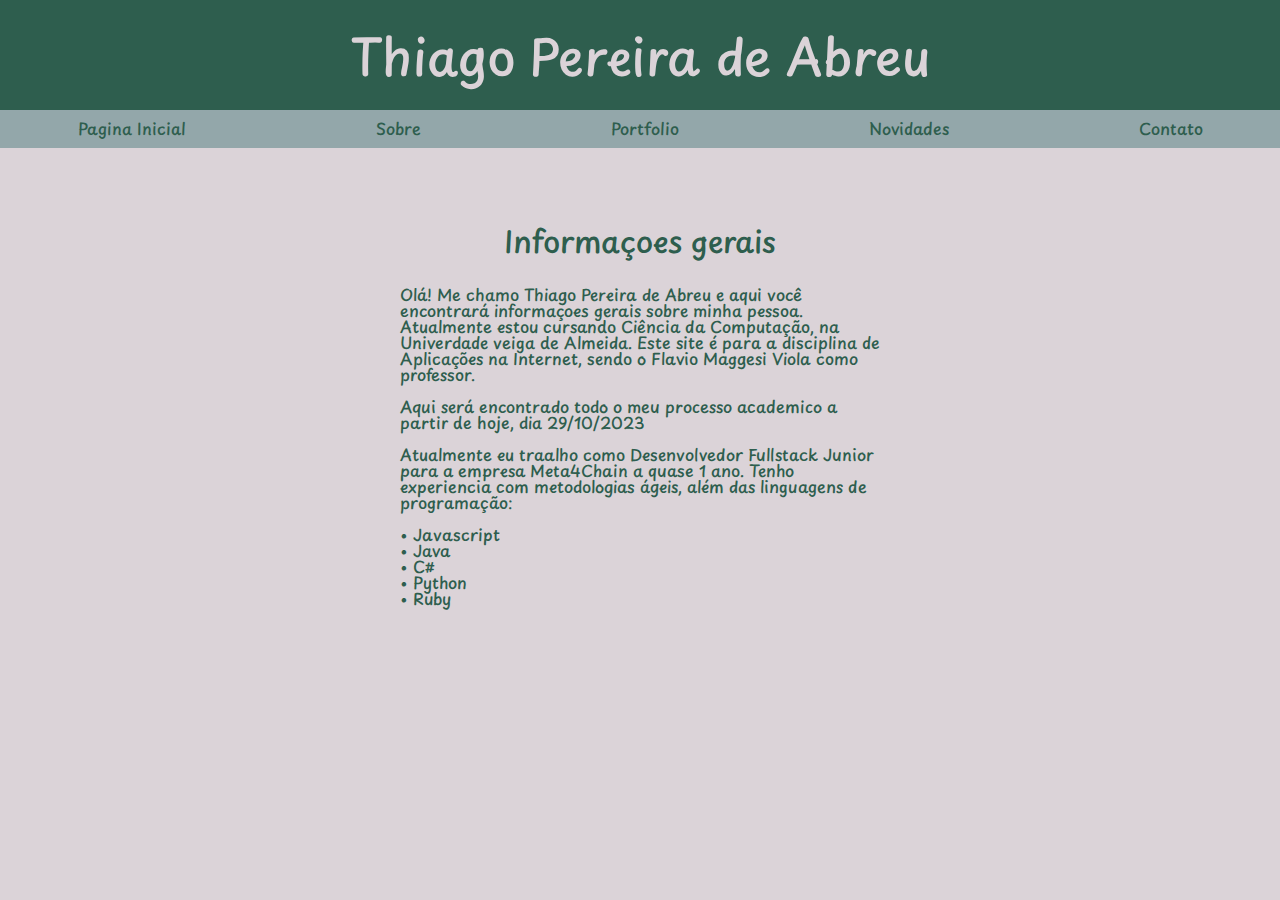
<file: index.html>
<!DOCTYPE html>
<html lang="en">
<head>
    <meta charset="UTF-8">
    <meta name="viewport" content="width=device-width, initial-scale=1.0">
    <link rel="stylesheet" href="style.css">
    <link rel="stylesheet" href="reset.css">
    <link rel="preconnect" href="https://fonts.googleapis.com">
<link rel="preconnect" href="https://fonts.gstatic.com" crossorigin>
<link href="https://fonts.googleapis.com/css2?family=Playpen+Sans:wght@100;200;300;400;500;600;700&display=swap" rel="stylesheet">
    <title>Document</title>
</head>
<body>
    <header class="container">
        <h1>Thiago Pereira de Abreu</h1>

        
        <nav>
            <ul>
                <li><a href="index.html">Pagina Inicial</a></li>
                <li><a href="about.html">Sobre</a></li>
                <li><a href="portfolio.html">Portfolio</a></li>
                <li><a href="news.html">Novidades</a></li>
                <li><a href="contacts.html">Contato</a></li>
            </ul>
        </nav>
    </header>

    <main>
        <h3>Informaçoes gerais</h3>

        <p>Olá! Me chamo Thiago Pereira de Abreu e aqui você encontrará informaçoes gerais sobre minha pessoa. Atualmente estou cursando Ciência da Computação, na Univerdade veiga de Almeida. Este site é para a disciplina de Aplicações na Internet, sendo o Flavio Maggesi Viola como professor.</p></br>
        <p>Aqui será encontrado todo o meu processo academico a partir de hoje, dia 29/10/2023</p></br>
        <p>Atualmente eu traalho como Desenvolvedor Fullstack Junior para a empresa Meta4Chain a quase 1 ano. Tenho experiencia com metodologias ágeis, além das linguagens de programação:</p></br>
        <ul>
            <li>• Javascript</li>
            <li>• Java</li>
            <li>• C#</li>
            <li>• Python</li>
            <li>• Ruby</li>
        </ul>
    </main>
</body>
</html>
</file>
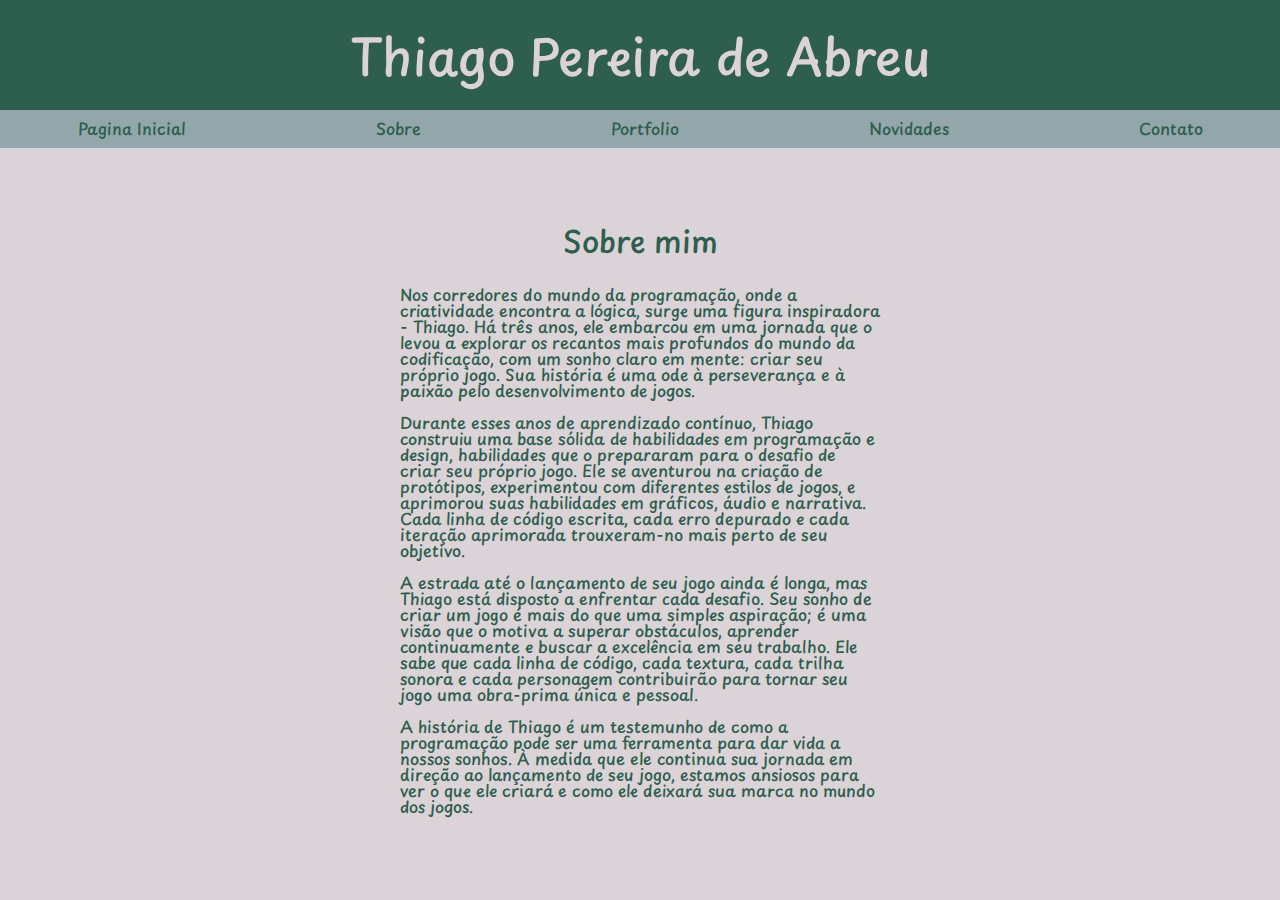
<file: about.html>
<!DOCTYPE html>
<html lang="en">
<head>
    <meta charset="UTF-8">
    <meta name="viewport" content="width=device-width, initial-scale=1.0">
    <link rel="stylesheet" href="style.css">
    <link rel="stylesheet" href="reset.css">
    <link rel="preconnect" href="https://fonts.googleapis.com">
<link rel="preconnect" href="https://fonts.gstatic.com" crossorigin>
<link href="https://fonts.googleapis.com/css2?family=Playpen+Sans:wght@100;200;300;400;500;600;700&display=swap" rel="stylesheet">
    <title>Document</title>
</head>
<body>
    <header class="container">
        <h1>Thiago Pereira de Abreu</h1>

        
        <nav>
            <ul>
                <li><a href="index.html">Pagina Inicial</a></li>
                <li><a href="about.html">Sobre</a></li>
                <li><a href="portfolio.html">Portfolio</a></li>
                <li><a href="news.html">Novidades</a></li>
                <li><a href="contacts.html">Contato</a></li>
            </ul>
        </nav>
    </header>

    <main>
        <div id="container-text">   
            <h3>Sobre mim</h3>    
            <p>Nos corredores do mundo da programação, onde a criatividade encontra a lógica, surge uma figura inspiradora - Thiago. Há três anos, ele embarcou em uma jornada que o levou a explorar os recantos mais profundos do mundo da codificação, com um sonho claro em mente: criar seu próprio jogo. Sua história é uma ode à perseverança e à paixão pelo desenvolvimento de jogos.</p>
            <br />
            <p>Durante esses anos de aprendizado contínuo, Thiago construiu uma base sólida de habilidades em programação e design, habilidades que o prepararam para o desafio de criar seu próprio jogo. Ele se aventurou na criação de protótipos, experimentou com diferentes estilos de jogos, e aprimorou suas habilidades em gráficos, áudio e narrativa. Cada linha de código escrita, cada erro depurado e cada iteração aprimorada trouxeram-no mais perto de seu objetivo.</p>
            <br>
            <p>A estrada até o lançamento de seu jogo ainda é longa, mas Thiago está disposto a enfrentar cada desafio. Seu sonho de criar um jogo é mais do que uma simples aspiração; é uma visão que o motiva a superar obstáculos, aprender continuamente e buscar a excelência em seu trabalho. Ele sabe que cada linha de código, cada textura, cada trilha sonora e cada personagem contribuirão para tornar seu jogo uma obra-prima única e pessoal.</p>
            <br>
            <p>A história de Thiago é um testemunho de como a programação pode ser uma ferramenta para dar vida a nossos sonhos. À medida que ele continua sua jornada em direção ao lançamento de seu jogo, estamos ansiosos para ver o que ele criará e como ele deixará sua marca no mundo dos jogos.</p></div>
    </main>
</body>
</html>
</file>
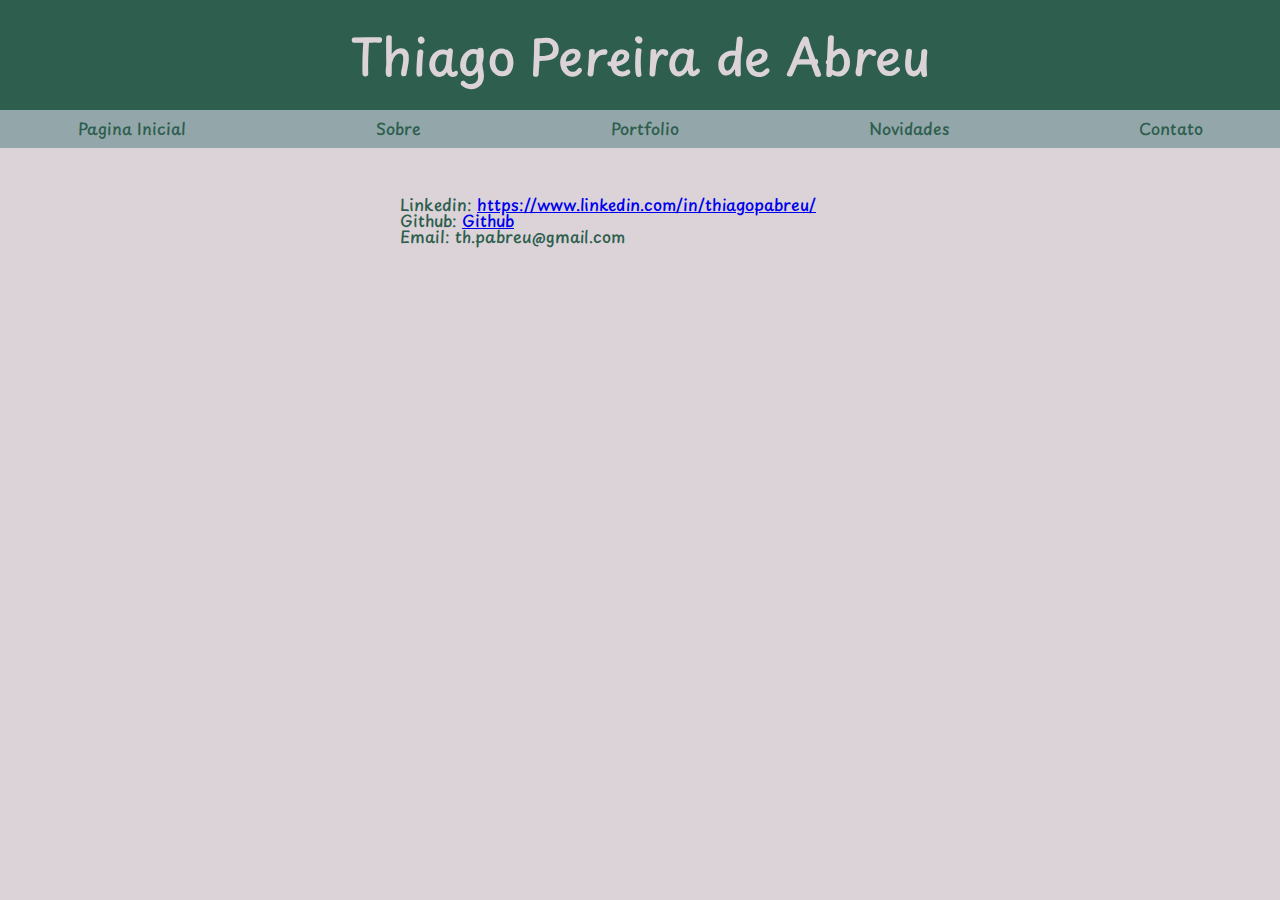
<file: contacts.html>
<!DOCTYPE html>
<html lang="en">
<head>
    <meta charset="UTF-8">
    <meta name="viewport" content="width=device-width, initial-scale=1.0">
    <link rel="stylesheet" href="style.css">
    <link rel="stylesheet" href="reset.css">
    <link rel="preconnect" href="https://fonts.googleapis.com">
<link rel="preconnect" href="https://fonts.gstatic.com" crossorigin>
<link href="https://fonts.googleapis.com/css2?family=Playpen+Sans:wght@100;200;300;400;500;600;700&display=swap" rel="stylesheet">
    <title>Document</title>
</head>
<body>
    <header class="container">
        <h1>Thiago Pereira de Abreu</h1>

        
        <nav>
            <ul>
                <li><a href="index.html">Pagina Inicial</a></li>
                <li><a href="about.html">Sobre</a></li>
                <li><a href="portfolio.html">Portfolio</a></li>
                <li><a href="news.html">Novidades</a></li>
                <li><a href="contacts.html">Contato</a></li>
            </ul>
        </nav>
    </header>

    <main>
        <p>Linkedin: <a href="https://www.linkedin.com/in/thiagopabreu/">https://www.linkedin.com/in/thiagopabreu/</a></p>
        <p>Github: <a href="https://github.com/thiagopabreu">Github</a></p>
        <p>Email: th.pabreu@gmail.com</p>
    </main>
</body>
</html>
</file>
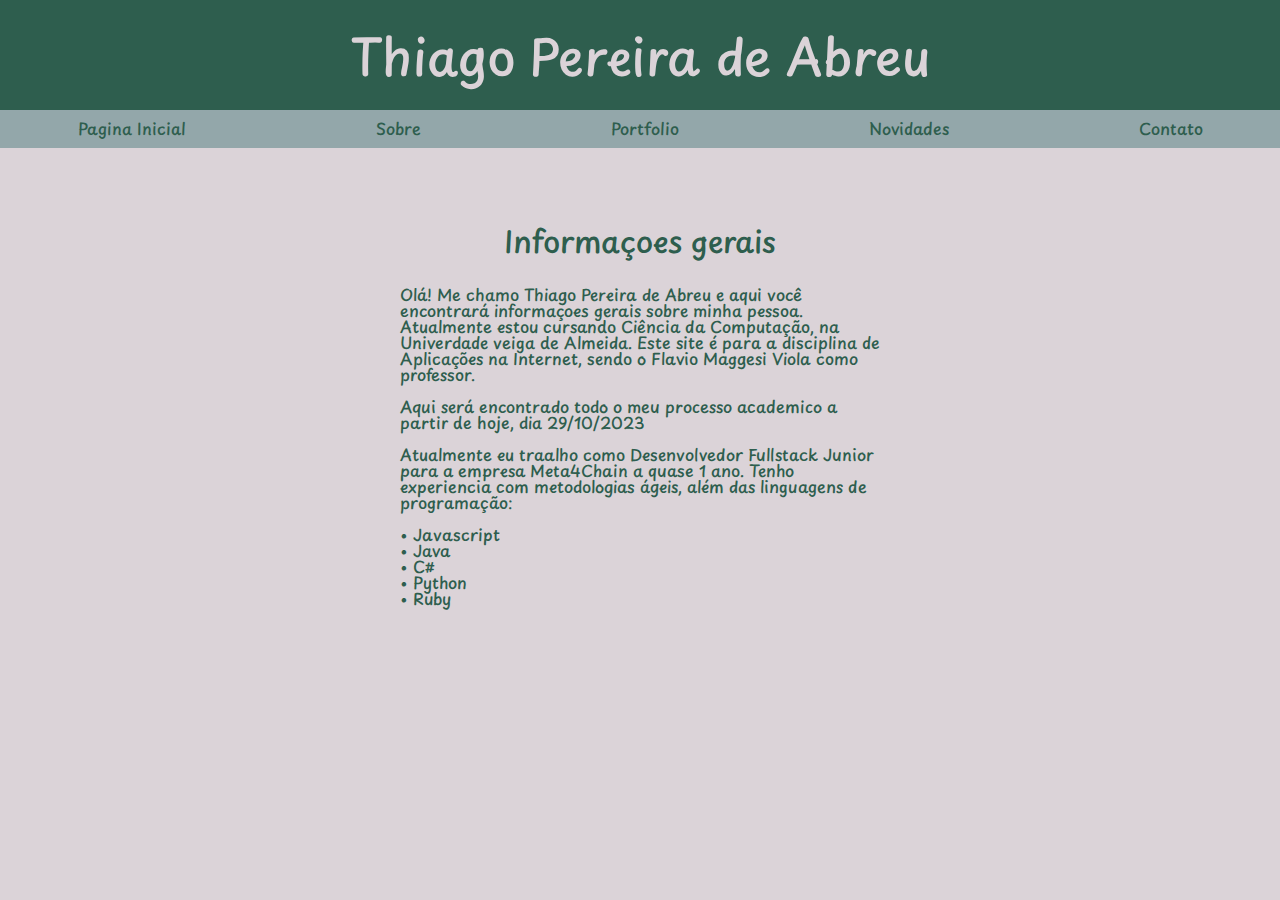
<file: main.html>
<!DOCTYPE html>
<html lang="en">
<head>
    <meta charset="UTF-8">
    <meta name="viewport" content="width=device-width, initial-scale=1.0">
    <link rel="stylesheet" href="style.css">
    <link rel="stylesheet" href="reset.css">
    <link rel="preconnect" href="https://fonts.googleapis.com">
<link rel="preconnect" href="https://fonts.gstatic.com" crossorigin>
<link href="https://fonts.googleapis.com/css2?family=Playpen+Sans:wght@100;200;300;400;500;600;700&display=swap" rel="stylesheet">
    <title>Document</title>
</head>
<body>
    <header class="container">
        <h1>Thiago Pereira de Abreu</h1>

        
        <nav>
            <ul>
                <li><a href="main.html">Pagina Inicial</a></li>
                <li><a href="about.html">Sobre</a></li>
                <li><a href="portfolio.html">Portfolio</a></li>
                <li><a href="news.html">Novidades</a></li>
                <li><a href="contacts.html">Contato</a></li>
            </ul>
        </nav>
    </header>

    <main>
        <h3>Informaçoes gerais</h3>

        <p>Olá! Me chamo Thiago Pereira de Abreu e aqui você encontrará informaçoes gerais sobre minha pessoa. Atualmente estou cursando Ciência da Computação, na Univerdade veiga de Almeida. Este site é para a disciplina de Aplicações na Internet, sendo o Flavio Maggesi Viola como professor.</p></br>
        <p>Aqui será encontrado todo o meu processo academico a partir de hoje, dia 29/10/2023</p></br>
        <p>Atualmente eu traalho como Desenvolvedor Fullstack Junior para a empresa Meta4Chain a quase 1 ano. Tenho experiencia com metodologias ágeis, além das linguagens de programação:</p></br>
        <ul>
            <li>• Javascript</li>
            <li>• Java</li>
            <li>• C#</li>
            <li>• Python</li>
            <li>• Ruby</li>
        </ul>
    </main>
</body>
</html>
</file>
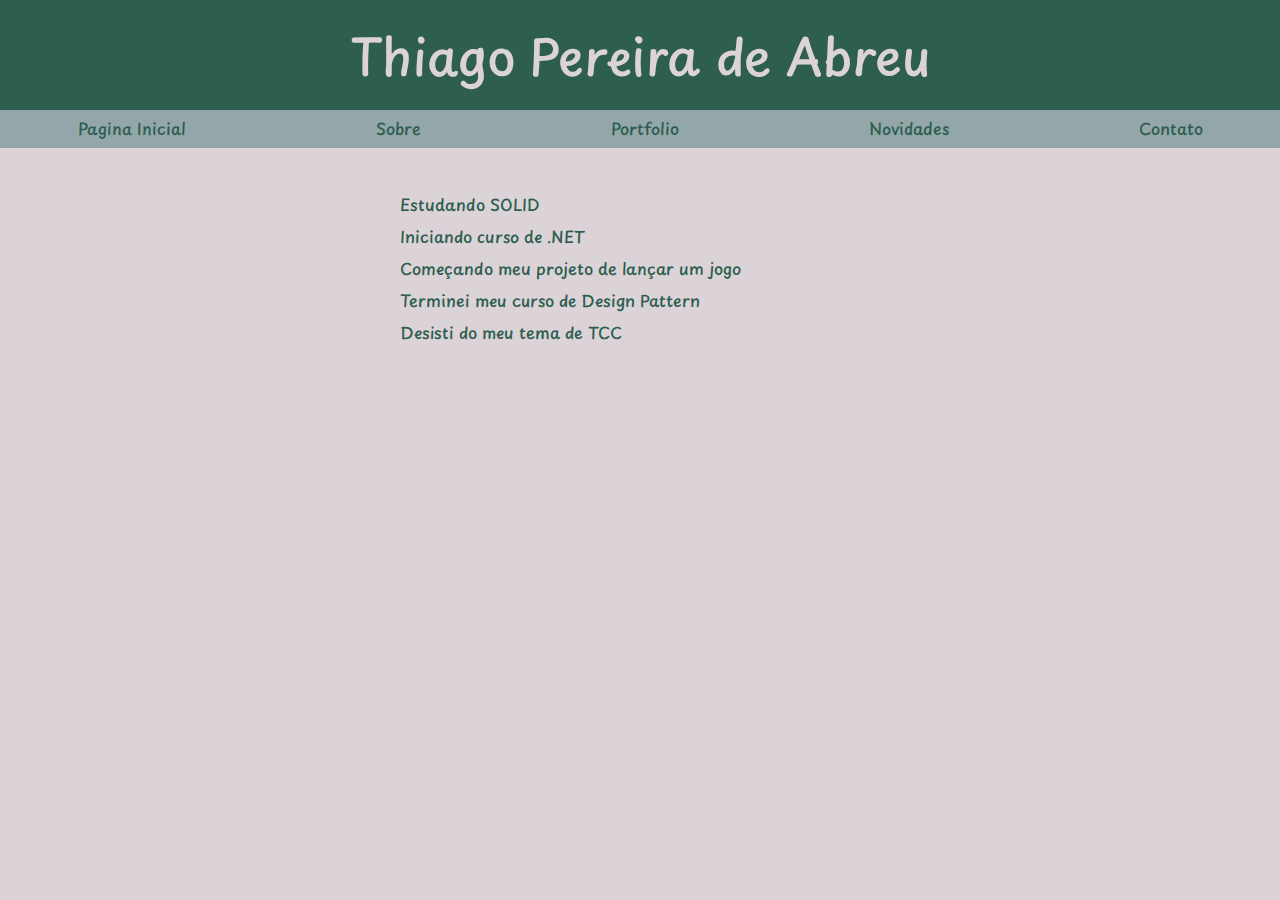
<file: news.html>
<!DOCTYPE html>
<html lang="en">
<head>
    <meta charset="UTF-8">
    <meta name="viewport" content="width=device-width, initial-scale=1.0">
    <link rel="stylesheet" href="style.css">
    <link rel="stylesheet" href="reset.css">
    <link rel="preconnect" href="https://fonts.googleapis.com">
<link rel="preconnect" href="https://fonts.gstatic.com" crossorigin>
<link href="https://fonts.googleapis.com/css2?family=Playpen+Sans:wght@100;200;300;400;500;600;700&display=swap" rel="stylesheet">
    <title>Document</title>
</head>
<body>
    <header class="container">
        <h1>Thiago Pereira de Abreu</h1>

        
        <nav>
            <ul>
                <li><a href="index.html">Pagina Inicial</a></li>
                <li><a href="about.html">Sobre</a></li>
                <li><a href="portfolio.html">Portfolio</a></li>
                <li><a href="news.html">Novidades</a></li>
                <li><a href="contacts.html">Contato</a></li>
            </ul>
        </nav>
    </header>

    <main>
        <p>Estudando SOLID</p>
        <br>
        <p>Iniciando curso de .NET</p>
        <br>
        <p>Começando meu projeto de lançar um jogo</p>
        <br>
        <p>Terminei meu curso de Design Pattern</p>
        <br>
        <p>Desisti do meu tema de TCC</p>
    </main>
</body>
</html>
</file>
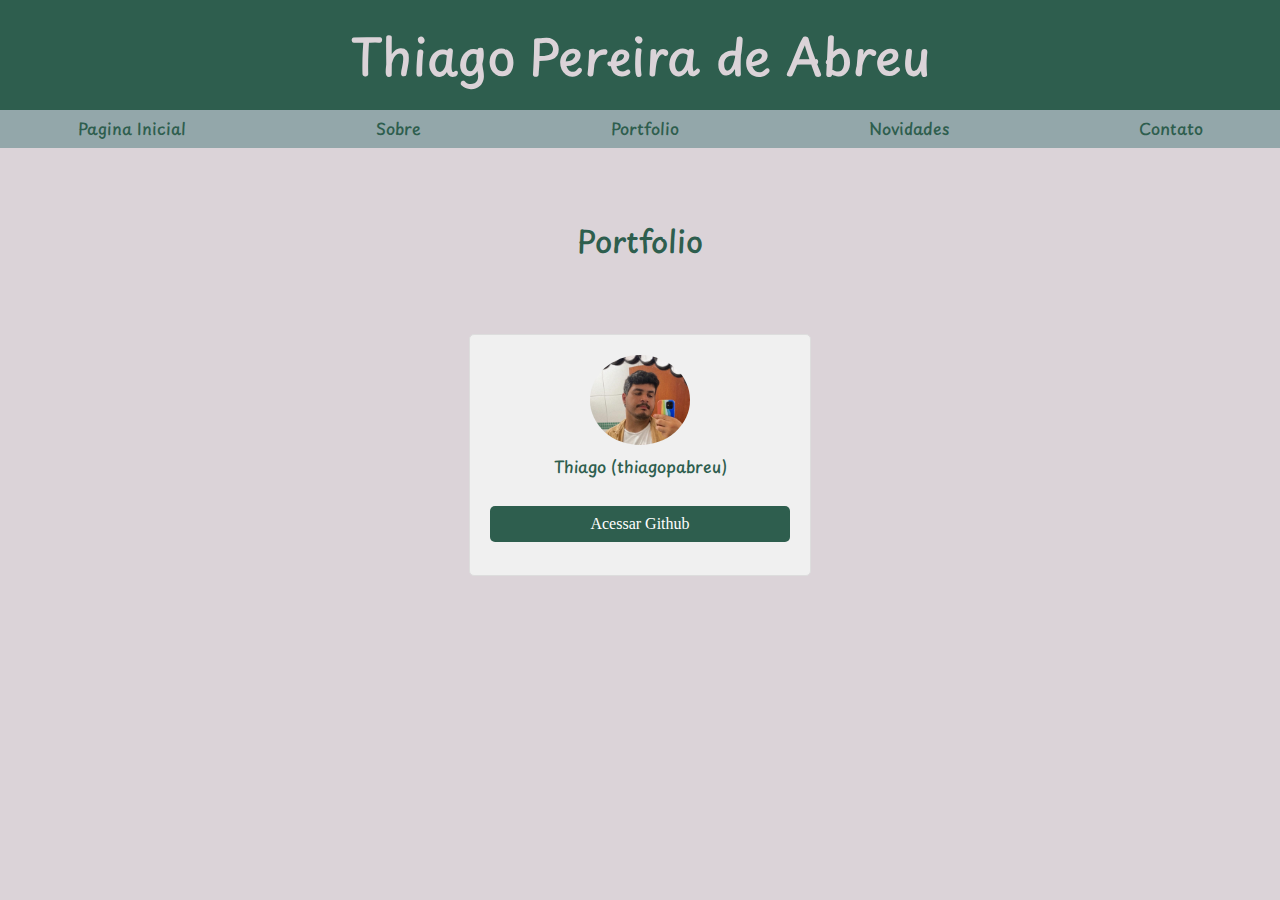
<file: portfolio.html>
<!DOCTYPE html>
<html lang="en">
<head>
    <meta charset="UTF-8">
    <meta name="viewport" content="width=device-width, initial-scale=1.0">
    <link rel="stylesheet" href="style.css">
    <link rel="stylesheet" href="reset.css">
    <link rel="preconnect" href="https://fonts.googleapis.com">
<link rel="preconnect" href="https://fonts.gstatic.com" crossorigin>
<link href="https://fonts.googleapis.com/css2?family=Playpen+Sans:wght@100;200;300;400;500;600;700&display=swap" rel="stylesheet">
    <title>Document</title>
</head>
<body>
    <header class="container">
        <h1>Thiago Pereira de Abreu</h1>

        
        <nav>
            <ul>
                <li><a href="index.html">Pagina Inicial</a></li>
                <li><a href="about.html">Sobre</a></li>
                <li><a href="portfolio.html">Portfolio</a></li>
                <li><a href="news.html">Novidades</a></li>
                <li><a href="contacts.html">Contato</a></li>
            </ul>
        </nav>
    </header>

    <main class="main-portfolio">
        <h3>Portfolio</h3>

        <div class="github-card">
            <img src="imagem_github.jpg" alt="Sua Imagem de Perfil">
            <h2>Thiago (thiagopabreu)</h2>
            <a href="https://github.com/thiagopabreu">Acessar Github</a>
        </div>
    </main>
</body>
</html>
</file>
<file: style.css>
:root {
    --background: #DBD3D8;
}

body {
    font-family: 'Playpen Sans';
    background-color: var(--background);
}

.container {
    display: flex;
    flex-direction: column;
    align-items: center;
    background-color: #2E5E4E;
}

.container h1 {
    font-size: 50px;
    font-family: 'Playpen Sans';
    font-weight: 500;
    margin: 30px 30px;
    color: #DBD3D8;
}

nav {
    background-color: #93A7AA;
    width: 100%;
}

nav ul {
    display: flex;
    flex-direction: row;
    align-items: center;
    align-content: center;
    justify-content: center;
    gap: 10rem;
    list-style: none;
    padding: 0;
    margin: 0;
    display: flex;
}

nav li {
    margin: 10px 15px;
}

nav a {
    text-decoration: none; 
    color: #2E5E4E;
    font-family: 'Playpen Sans';
    font-weight: 500;
}

main {
    margin-top: 3rem;
    display: flex;
    flex-direction: column;
    padding: 0 25rem;
}

main h3 {
    font-size: 30px;
    font-family: 'Playpen Sans';
    font-weight: 500;
    text-align: center;
    margin: 30px 30px;
    color: #2E5E4E;
}

main p {
    font-size: 16px;
    font-family: 'Playpen Sans';
    font-weight: 500;
    color: #2E5E4E;
}

main li {
    font-size: 16px;
    font-family: 'Playpen Sans';
    font-weight: 500;
    color: #2E5E4E;
}

.github-card {
    background-color: #f0f0f0;
    border: 1px solid #ddd;
    border-radius: 5px;
    width: 300px;
    height: 200px;
    padding: 20px;
    text-align: center;
    margin: 3rem 0;
}

.github-card h2 {
    font-size: 16px;
    font-family: 'Playpen Sans';
    font-weight: 500;
    color: #2E5E4E;
}

.github-card img {
    max-width: 100px;
    border-radius: 50%;
    clip: rect(50px, 150px, 150px, 50px);
}

.github-card h2 {
    margin: 10px 0;
}

.github-card a {
    display: block;
    background-color: #2E5E4E;
    color: #fff;
    text-decoration: none;
    padding: 10px;
    border-radius: 5px;
    margin-top: 2rem;
}

.github-card a:hover {
    background-color: #93A7AA;
    color: #2E5E4E;
}

.main-portfolio {
    display: flex;
    justify-content: center;
    align-items: center;
}
</file>
